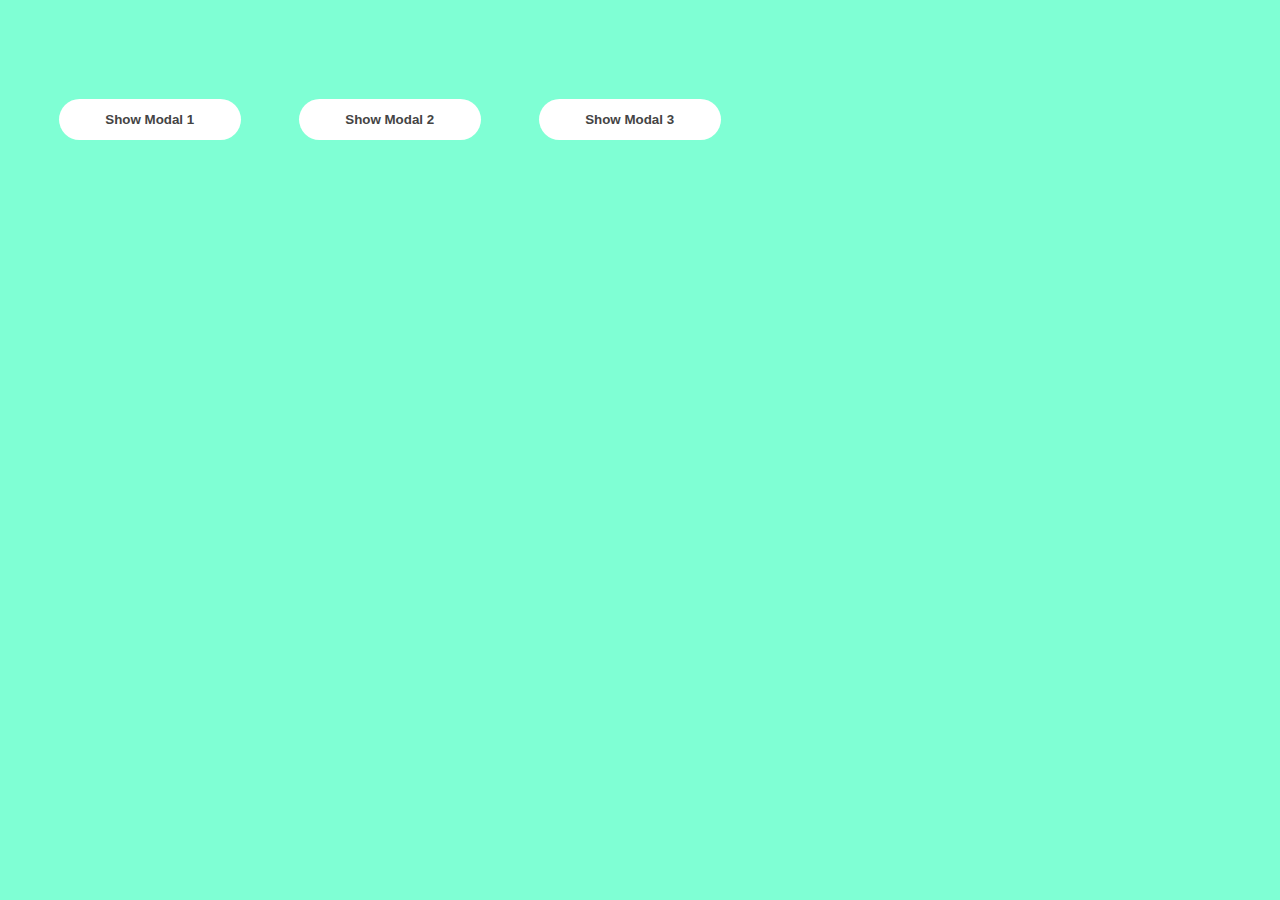
<file: 06-Modal-show-window/index.html>
<!DOCTYPE html>
<html lang="en">
  <head>
    <meta charset="UTF-8" />
    <meta http-equiv="X-UA-Compatible" content="IE=edge" />
    <meta name="viewport" content="width=device-width, initial-scale=1.0" />
    <title>Modal Window</title>
    <link rel="stylesheet" href="style.css" />
  </head>
  <body>
    <button class="show-modal">Show Modal 1</button>
    <button class="show-modal">Show Modal 2</button>
    <button class="show-modal">Show Modal 3</button>

    <div class="modal hidden">
      <button class="close-modal">&times</button>
      <h1>I am a modal window</h1>
      <p>
        Lorem ipsum, dolor sit amet consectetur adipisicing elit. Cum doloremque
        expedita fugiat modi repudiandae laborum molestias adipisci iure odit
        veritatis iste id, quod, vero, dignissimos vel natus minima fuga. Autem
        magni repudiandae ullam iusto, dolor voluptate saepe inventore tenetur
        similique expedita quis dolorem quaerat. Illo dolore quis eveniet
        sapiente maxime.
      </p>
    </div>

    <div class="overlay hidden"></div>
    <script src="app.js"></script>
  </body>
</html>
</file>
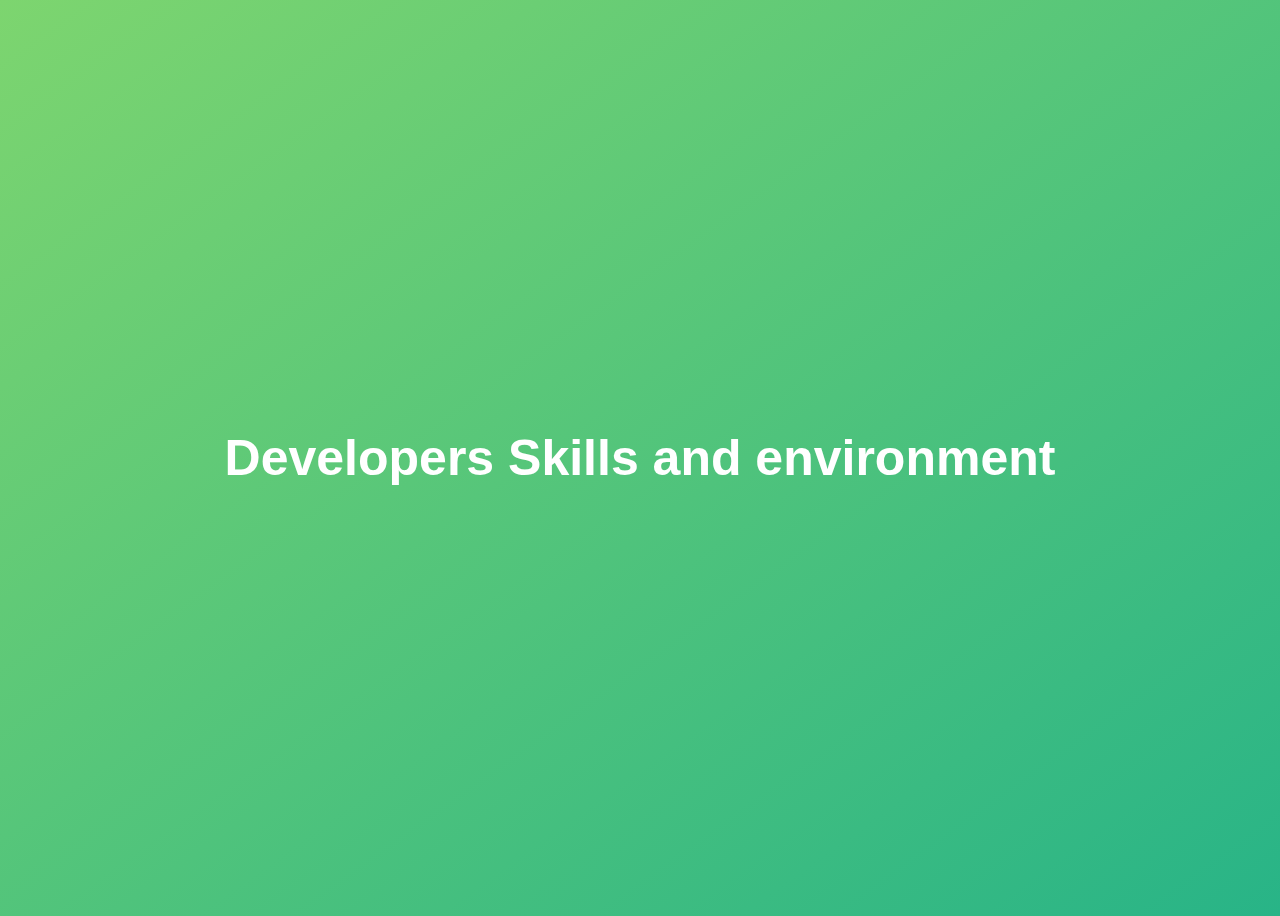
<file: Developers-skills-and-environment/index.html>
<!DOCTYPE html>
<html lang="en">
  <head>
    <meta charset="UTF-8" />
    <meta http-equiv="X-UA-Compatible" content="IE=edge" />
    <meta name="viewport" content="width=device-width, initial-scale=1.0" />
    <title>Document</title>
    <style>
      body {
        height: 100vh;
        display: flex;
        align-items: center;
        background: linear-gradient(to top left, #28b487, #7dd56f);
      }

      h1 {
        font-family: sans-serif;
        font-size: 50px;
        line-height: 1.3;
        width: 100%;
        padding: 30px;
        text-align: center;
        color: white;
      }
    </style>
  </head>
  <body>
    <h1>Developers Skills and environment</h1>
    <!-- <script src="tempp-amplitude.js"></script> -->
    <!-- <script src="debugging-and-fixing-problems.js"></script> -->

    <script src="challenge-1.js"></script>
  </body>
</html>
</file>
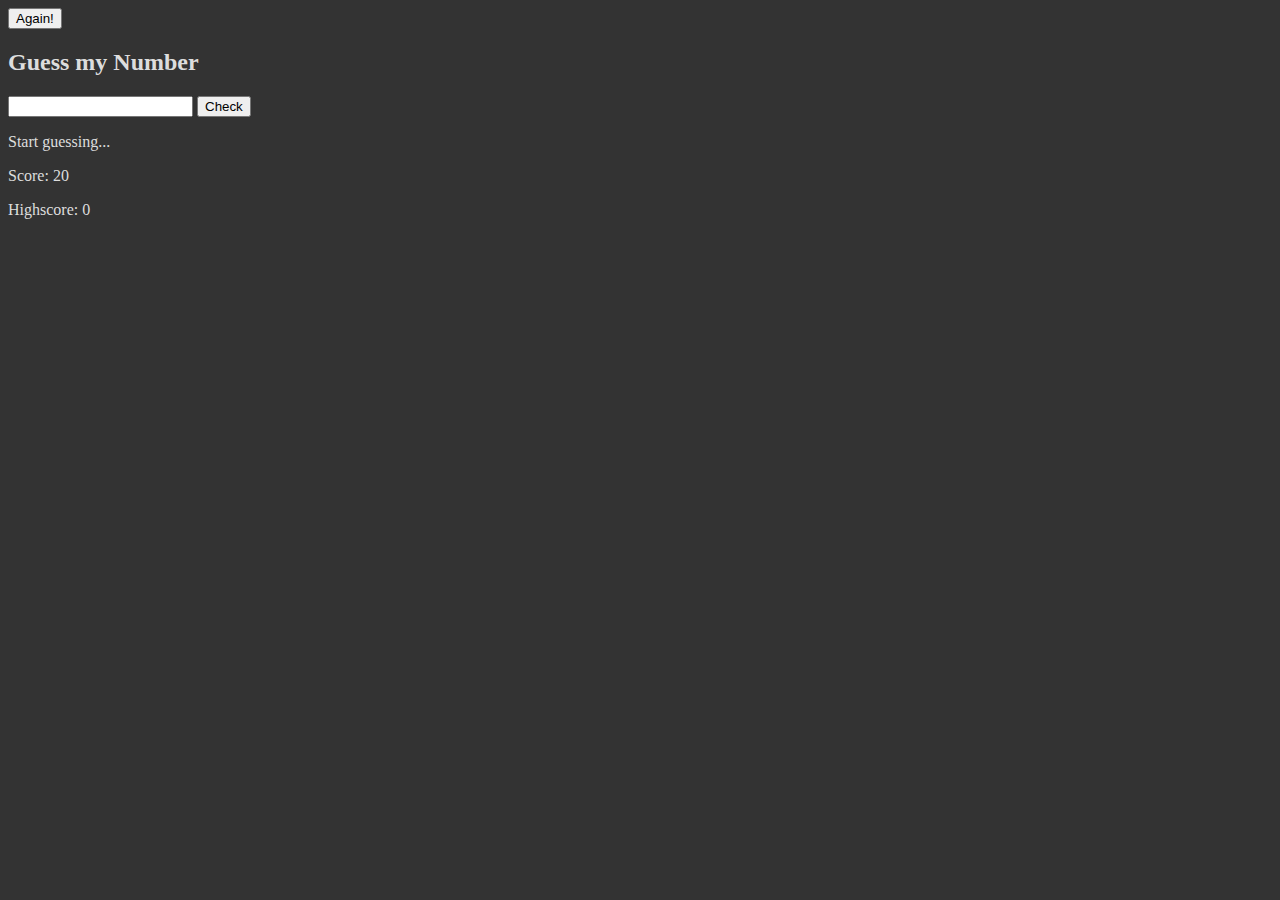
<file: GuessMyNumber/index.html>
<!DOCTYPE html>
<html lang="en">
  <head>
    <meta charset="UTF-8" />
    <meta http-equiv="X-UA-Compatible" content="IE=edge" />
    <meta name="viewport" content="width=device-width, initial-scale=1.0" />
    <title>Document</title>
  </head>
  <body>
    <button class="again-btn">Again!</button>
    <h2>Guess my Number</h2>

    <div class="form">
      <input type="text" class="input" />
      <button class="check-btn">Check</button>
    </div>
    <div>
      <p class="msg">Start guessing...</p>
      <p class="score">Score: 20</p>
      <p class="high-score">Highscore: 0</p>
    </div>
    <script src="script.js"></script>
  </body>
</html>
</file>
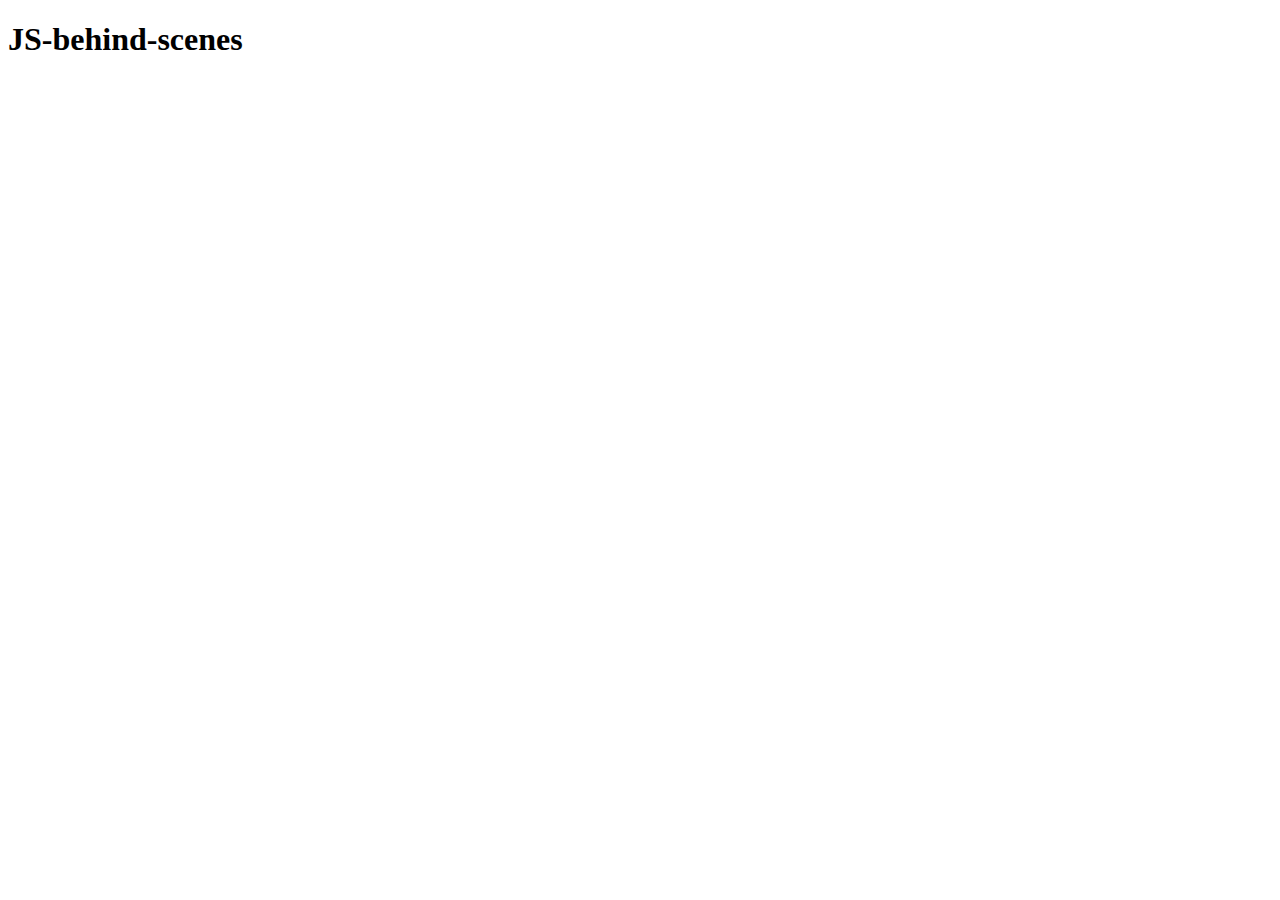
<file: JS-behind-Scenes/index.html>
<!DOCTYPE html>
<html lang="en">
  <head>
    <meta charset="UTF-8" />
    <meta http-equiv="X-UA-Compatible" content="IE=edge" />
    <meta name="viewport" content="width=device-width, initial-scale=1.0" />
    <title>JS-behind-scenes</title>
  </head>
  <body>
    <h1>JS-behind-scenes</h1>
    <script src="app.js"></script>
  </body>
</html>
</file>
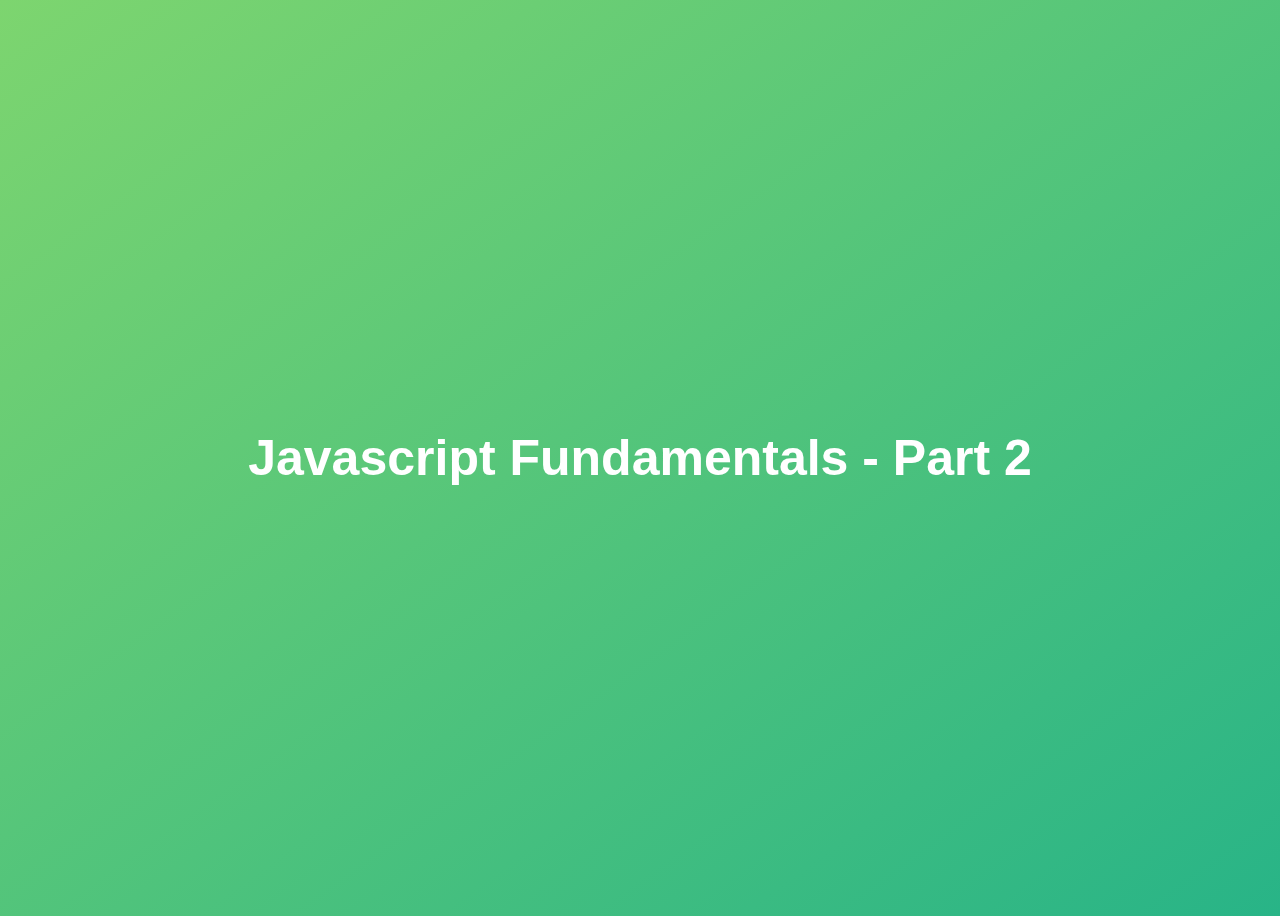
<file: JS-Fundamentals-Part-2/index.html>
<!DOCTYPE html>
<html lang="en">
  <head>
    <meta charset="UTF-8" />
    <meta http-equiv="X-UA-Compatible" content="IE=edge" />
    <meta name="viewport" content="width=device-width, initial-scale=1.0" />
    <title>Document</title>
    <style>
      body {
        height: 100vh;
        display: flex;
        align-items: center;
        background: linear-gradient(to top left, #28b487, #7dd56f);
      }

      h1 {
        font-family: sans-serif;
        font-size: 50px;
        line-height: 1.3;
        width: 100%;
        padding: 30px;
        text-align: center;
        color: white;
      }
    </style>
  </head>
  <body>
    <h1>Javascript Fundamentals - Part 2</h1>
    <!-- <script src="activatingStrict.js"></script> -->
    <!-- 
    <script src="functions.js"></script> -->

    <!-- <script src="function-declaration-and-expression.js"></script> -->
    <!-- <script src="function-calling-another-functioln.js"></script> -->
    <!-- <script src="coding-challenges-one.js"></script> -->
    <!-- <script src="introduction-ti-arrays.js"></script> -->
    <!-- <script src="basic-array-operators.js"></script> -->
    <!-- <script src="coding-challenge-2.js"></script> -->
    <!-- <script src="introduction-to-objects.js"></script> -->
    <!-- <script src="dot-vs-bracket-notation.js"></script> -->
    <!-- <script src="object-Methods.js"></script> -->
    <!-- <script src="coding-chalenges-three.js"></script> -->
    <!-- <script src="iteration-for-the-loop.js"></script> -->
    <!-- <script src="looping-arrays-breakin-and-continuing.js"></script> -->

    <!-- <script src="looping-backwards-and-loops-in-loops.js"></script> -->
    <!-- <script src="while-loop.js"></script> -->
    <script src="challenge-4.js"></script>
  </body>
</html>
</file>
<file: 06-Modal-show-window/style.css>
* {
  margin: 0;
  padding: 0;
  box-sizing: border-box;
}

body {
  background-color: aquamarine;
  color: #333;
  height: 100vh;
  /* display: flex; */
  /* flex-direction: row; */
  column-gap: 1em;
  align-items: flex-start;
  justify-content: center;
  padding: 2em;
  font-size: 16px;
  font-family: sans-serif;
  line-height: 1.5;
  position: relative;
}

.show-modal {
  font-size: em;
  font-weight: 600;
  padding: 1em 3.5em;
  margin: 5em 2em;
  border: none;
  background-color: #fff;
  color: #444;
  border-radius: 18em;
  cursor: pointer;
}

.close-modal {
  position: absolute;
  top: 0em;
  right: 1em;
  font-size: 3em;
  color: #333;
  cursor: pointer;
  border: none;
  background: none;
}

h1 {
  font-size: 1.4em;
  margin-bottom: 0.3em;
}

/* Classes to make modal works */
.hidden {
  display: none;
}

.modal {
  position: absolute;
  top: 50%;
  left: 50%;
  transform: translate(-50%, -50%);
  width: 50%;
  font-size: 16px !important;
  background-color: #fff;
  padding: 2em;
  border-radius: 5px;
  box-shadow: 0 0.2em 0.6em rgba(21, 32, 14, 0.747);
  z-index: 18;
}

.overlay {
  position: absolute;
  top: 0;
  left: 0;
  width: 100%;
  height: 100%;
  background-color: rgb(224, 231, 220);
  opacity: 0.4;
}
</file>
